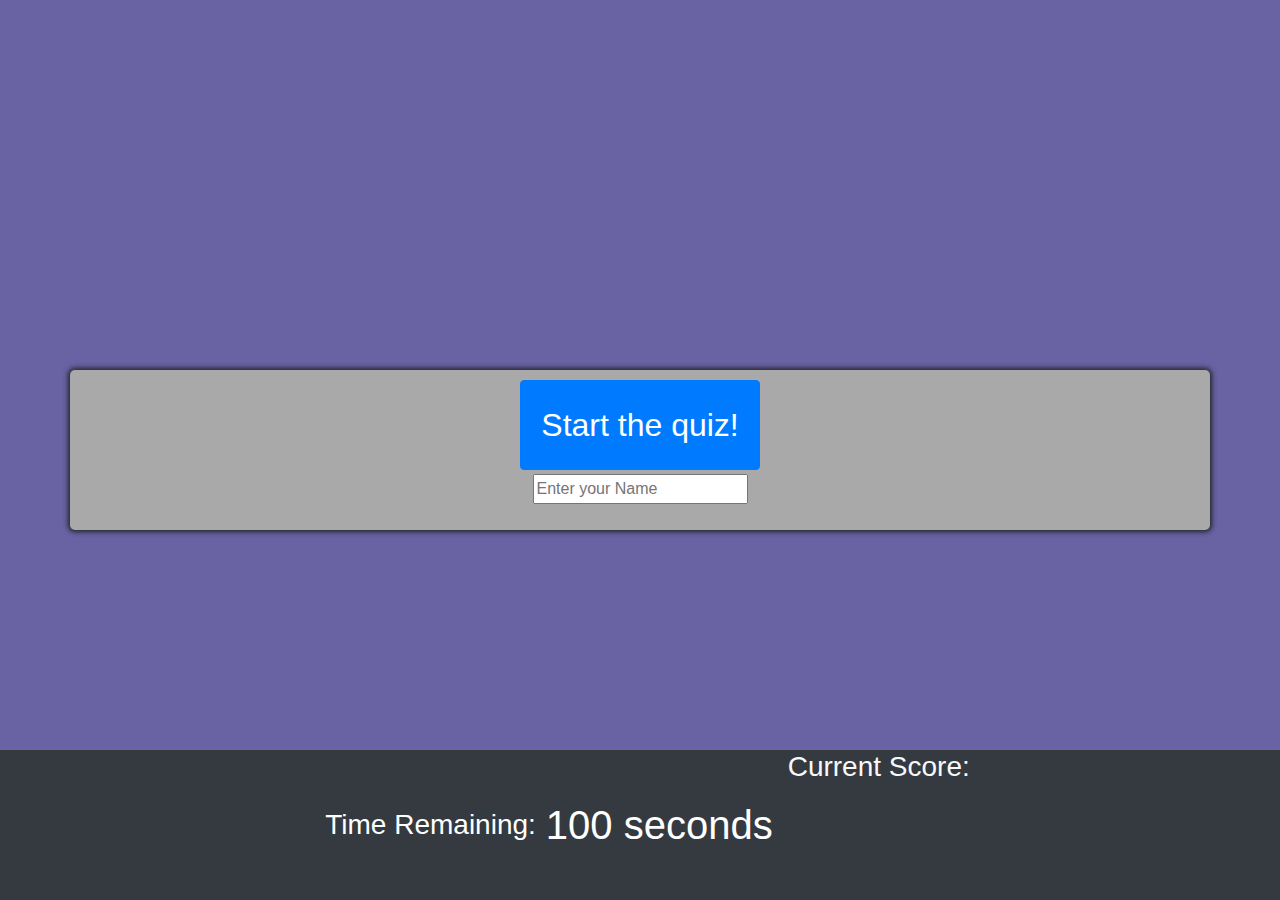
<file: index.html>
<html lang="en">

<head>
    <meta charset="UTF-8">
    <meta name="viewport" content="width=device-width, initial-scale=1.0">
    <link rel="stylesheet" href="Assets/style.css">
    <link rel="stylesheet" href="https://stackpath.bootstrapcdn.com/bootstrap/4.5.2/css/bootstrap.min.css">
    <script defer src="https://ajax.googleapis.com/ajax/libs/jquery/3.5.1/jquery.min.js"></script>
    <script defer src="Assets/script.js"></script>
    <title>Fun Code Quiz!</title>
</head>
<body class="body-style">
    <div id="quiz" class="container">
        <div id=question-box class="d-none">
            <div id=question>Question</div>
            <div id=answer-box class="btn-grid">
            </div>
        </div>
        <div class="controller">
            <button id="start-button" class="start-button btn btn-primary">Start the quiz!</button>
            <button id="next-button" class="d-none next-button btn btn-primary">Next</button>
            <button id="end-button" class="d-none end-button btn btn-primary">See your Score!</button>
        </div>
        <div id="score-name" class="form-group d-flex justify-content-center mt-1">
            <input id="player-name" type="text" placeholder="Enter your Name" name="">
            <div class="d-hidden">
                <h1 id="display-score"></h1>
            </div>
        </div>
        
    </div>
    <div id="high-score" class="container d-none">
        <div class="row">
            <div class="col-12">
                <h1 class="d-flex justify-content-center mt-1"> High Scores!</h1>
                <ul id="scores-list" class="list-group">

                </ul>
            </div>
        </div>
    </div>
</body>
<footer id="current-score" class="page-footer bg-dark d-flex justify-content-center m-0 fixed-bottom">
    <section class="timer-div">
        <h3 class="timing">Time Remaining: </h3>
        <h1 id="time-remaining" class="timing">100 seconds</h2>
    </section class="timer-div">
    <section>
        <h3 class="text-light">Current Score: </h3>
        <h1 id="score-box" class="text-light"></h1>
    </section>
</footer>

</html>
</file>
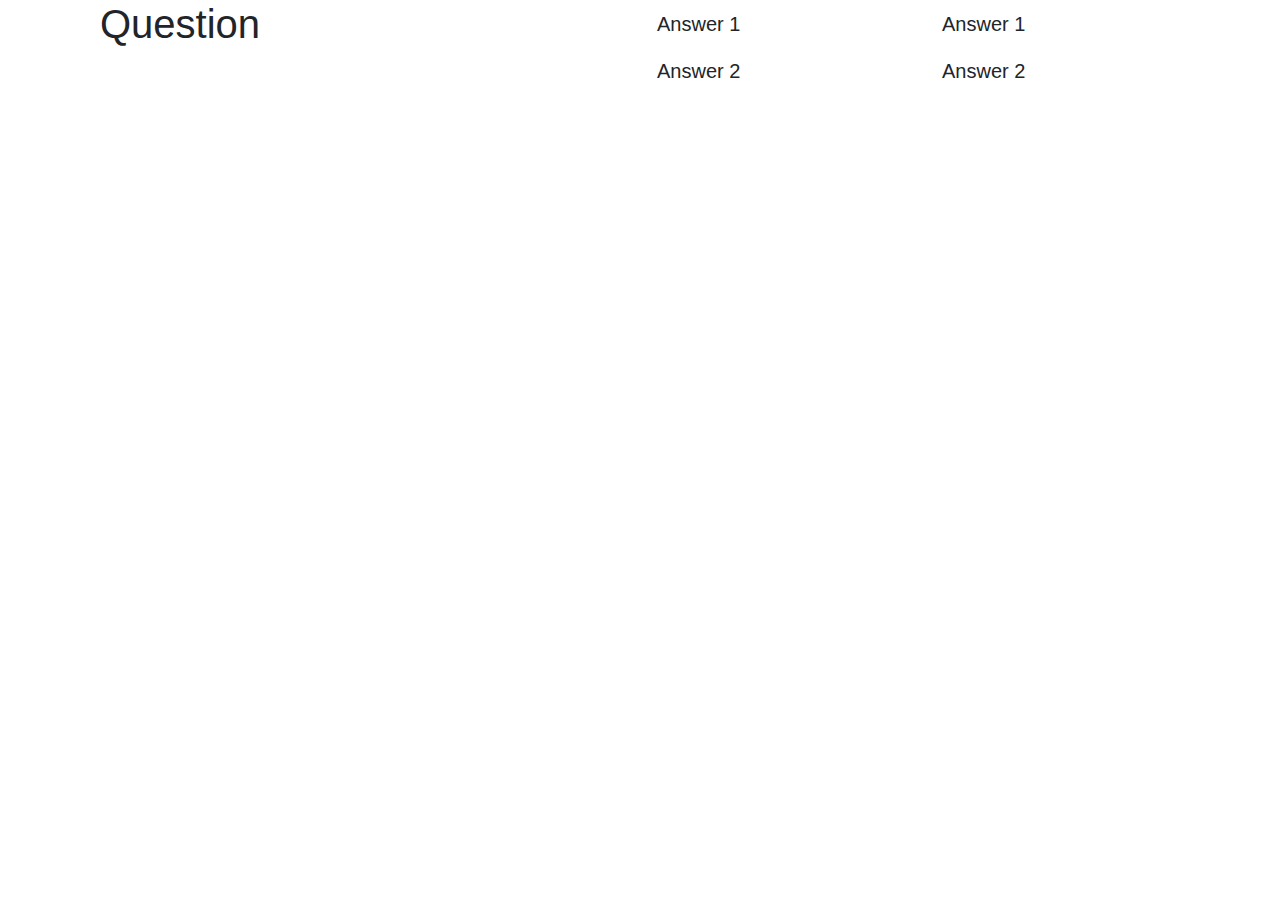
<file: quiz.html>
<html lang="en">

<head>
    <meta charset="UTF-8">
    <meta name="viewport" content="width=device-width, initial-scale=1.0">
    <title>Ziuq</title>
    <link rel="stylesheet" href="https://stackpath.bootstrapcdn.com/bootstrap/4.3.1/css/bootstrap.min.css"
        integrity="sha384-ggOyR0iXCbMQv3Xipma34MD+dH/1fQ784/j6cY/iJTQUOhcWr7x9JvoRxT2MZw1T" crossorigin="anonymous">
    <script defer src="https://ajax.googleapis.com/ajax/libs/jquery/3.5.1/jquery.min.js"></script>
</head>

<body>
    <div class="container">
        <div class="row">
            <div class="col-sm-6">
                <div class="container">
                    <div class="row">
                        <div id="question" class="col-12">
                            <h1>Question</h1>
                        </div>
                        <div class="col-12">

                        </div>
                    </div>
                </div>
            </div>
            <div class="col-sm-3">
                <div class="row">
                    <div class="btn-group-vertical btn-group-lg">
                        <button id="btn1" class="btn">Answer 1</button>
                        <button id="btn2" class="btn">Answer 2</button>
                    </div>
                </div>

            </div>
            <div class="col-sm-3">
                <div class="row">
                    <div class="btn-group-vertical btn-group-lg">
                        <button id="btn1" class="rounded btn">Answer 1</button>
                        <button id="btn2" class="rounded btn">Answer 2</button>
                    </div>
                </div>

            </div>
        </div>
    </div>

</body>

</html>
</file>
<file: Assets/style.css>
*, *::before, *::after {
    box-sizing: border-box;
    font-family: 'Franklin Gothic Medium', 'Arial Narrow', Arial, sans-serif;
}


.body-style {
    width: 100vw;
    height: 100vh;
    display: flex;
    justify-content: center;
    align-items: center;
    background-color: #6962a3;
}
.container{
    max-width: 80%;
    background-color: darkgrey;
    border-radius: 5px;
    padding: 10px;
    box-shadow: 0 0 5px 2px;
}

.btn-grid {
    display: grid;
    grid-template-columns: repeat(2, auto);
    gap: 15px;
    margin: 20px 5px;
}
.btn.correct {
    background-color: forestgreen !important;
}

.btn.wrong {
    background-color: red !important;
}

.controller {
    display: flex;
    justify-content: center;
}

.timer-div {
    display: flex;
    justify-content: center;
    align-items: center;
    padding: 10px;
    height: 150px;

}

.timing {
    color: white;
    margin: 5px 5px;
}

#start-button{
    font-size: 2rem;
    padding: 20px 20px;
}

#next-button{
    font-size: 2rem;
    padding:20px 20px;
}
#end-button{
    font-size: 2rem;
    padding: 20px 20px;
}
</file>
